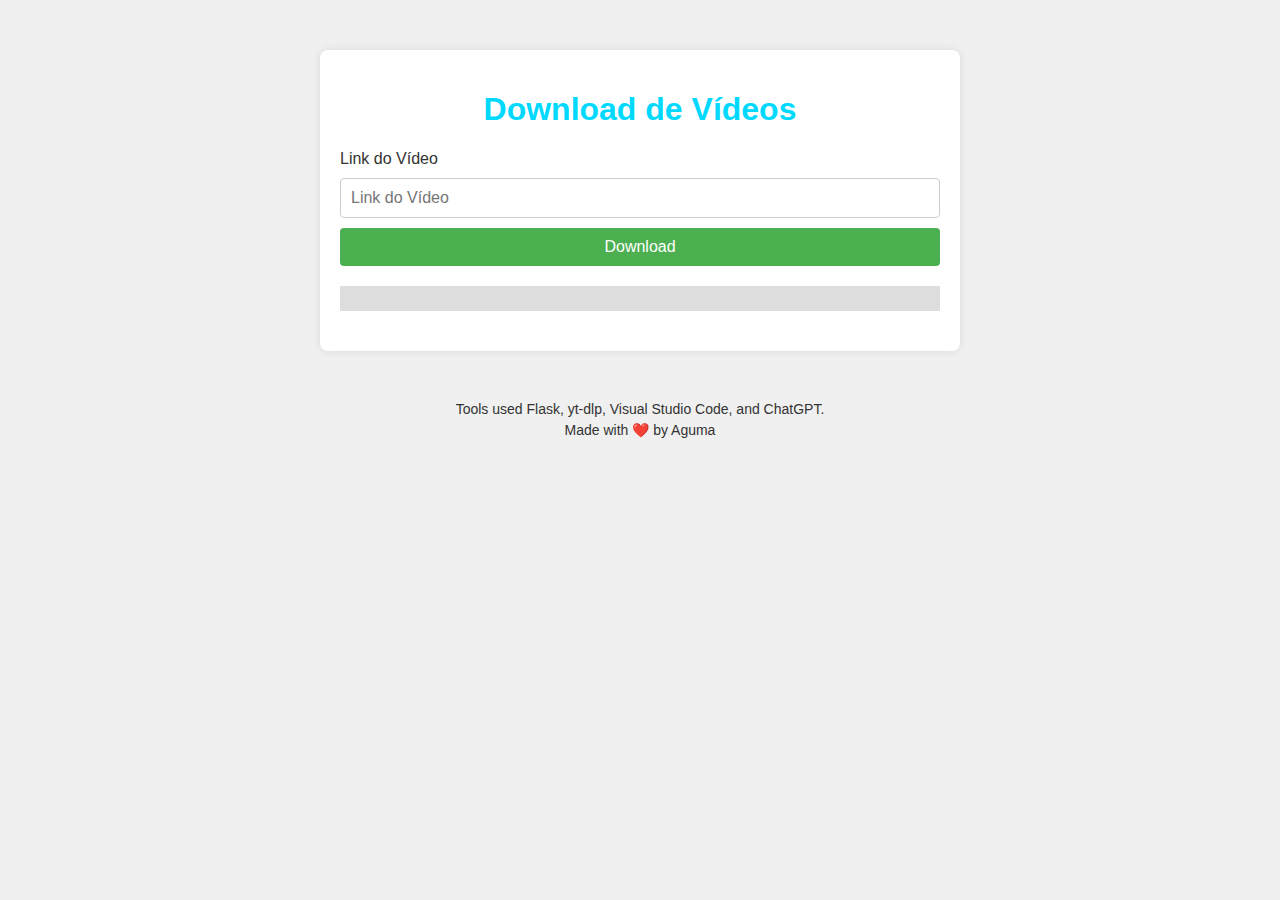
<file: index.html>
<!DOCTYPE html>
<html lang="en">
<head>
    <meta charset="UTF-8">
    <meta name="viewport" content="width=device-width, initial-scale=1.0">
    <title>Download de Vídeos</title>
    <link rel="stylesheet" href="/static/styles.css">
</head>
<body>
    <div class="container">
        <h1>Download de Vídeos</h1>
        <form id="download-form" action="/download" method="post">
            <label for="url">Link do Vídeo</label>
            <input type="text" id="url" name="url" placeholder="Link do Vídeo" aria-label="Link do Vídeo">
            <button type="submit">Download</button>
        </form>
        <div id="progress-container" class="progress-container">
            <div id="progress-bar" class="progress-bar"></div>
        </div>
        <p id="message"></p>
    </div>

    <footer>
        <p>Tools used <a href="https://flask.palletsprojects.com/" target="_blank" rel="noopener noreferrer">Flask</a>, 
        <a href="https://github.com/yt-dlp/yt-dlp" target="_blank" rel="noopener noreferrer">yt-dlp</a>, 
        <a href="https://code.visualstudio.com/" target="_blank" rel="noopener noreferrer">Visual Studio Code</a>, 
        and <a href="https://www.openai.com/chatgpt" target="_blank" rel="noopener noreferrer">ChatGPT</a>.</p>
        <p>Made with ❤️ by Aguma</p>
    </footer>

    <script src="https://cdn.socket.io/4.0.0/socket.io.min.js"></script>
    <script src="/static/scripts.js"></script>
</body>
</html>
</file>
<file: static/styles.css>
body {
    font-family: Arial, sans-serif;
    background-color: #f0f0f0;
    color: #333;
}

.container {
    max-width: 600px;
    margin: 50px auto;
    padding: 20px;
    background-color: #fff;
    border-radius: 8px;
    box-shadow: 0 0 10px rgba(0, 0, 0, 0.1);
}

h1 {
    text-align: center;
    color:  #00d9ff;
}

form {
    display: flex;
    flex-direction: column;
    gap: 10px;
}

input[type="text"] {
    padding: 10px;
    font-size: 16px;
    border: 1px solid #ccc;
    border-radius: 4px;
}

button {
    padding: 10px;
    font-size: 16px;
    background-color: #4CAF50;
    color: white;
    border: none;
    border-radius: 4px;
    cursor: pointer;
}

button:hover {
    background-color: #45a049;
}

.progress-container {
    width: 100%;
    background-color: #ddd;
    margin-top: 20px;
}

.progress-bar {
    height: 25px;
    width: 0;
    background-color: #4CAF50;
    text-align: center;
    line-height: 25px;
    color: white;
}

#message {
    margin-top: 20px;
    text-align: center;
}

footer {
    margin-top: 20px;
    text-align: center;
    font-size: 14px;
}

footer a {
    color: #333;
    text-decoration: none;
}

footer a:hover {
    text-decoration: underline;
}

footer p {
    margin: 5px 0;
}
</file>
